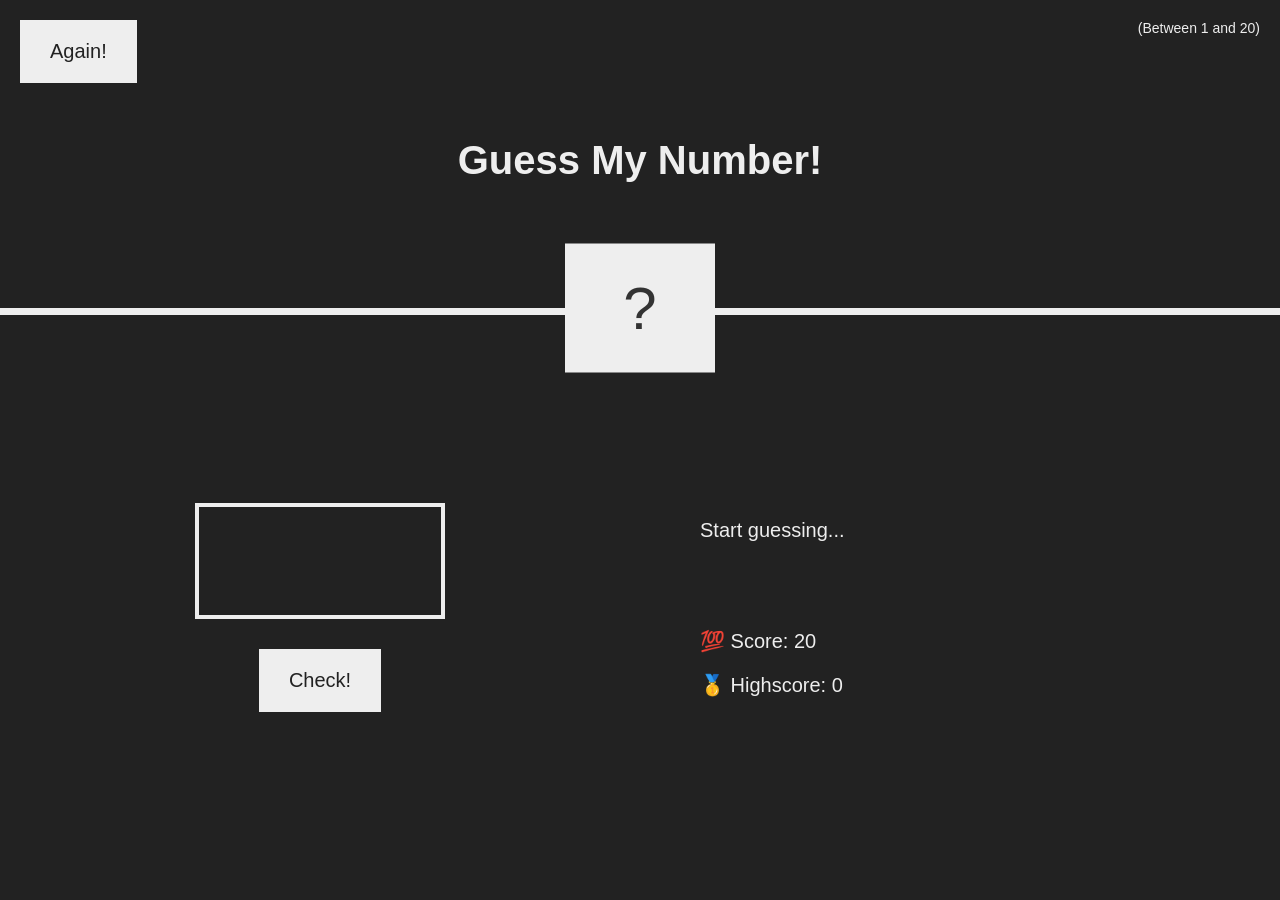
<file: dummy/script.html>
<!doctype html>
<html lang="en">
  <head>
    <meta charset="UTF-8" />
    <meta name="viewport" content="width=device-width, initial-scale=1.0" />
    <meta http-equiv="X-UA-Compatible" content="ie=edge" />
    <link rel="stylesheet" href="style.css" />
    <script src="script.js" defer></script>

    <title>Guess My Number!</title>
  </head>
  <body>
    <header>
      <h1>Guess My Number!</h1>
      <p class="between">(Between 1 and 20)</p>
      <button class="btn again">Again!</button>
      <div class="number">?</div>
    </header>
    <main>
      <section class="left">
        <input type="number" class="guess" />
        <button class="btn check">Check!</button>
      </section>
      <section class="right">
        <p class="message">Start guessing...</p>
        <p class="label-score">💯 Score: <span class="score">20</span></p>
        <p class="label-highscore">
          🥇 Highscore: <span class="highscore">0</span>
        </p>
      </section>
    </main>
  </body>
</html>
</file>
<file: dummy/style.css>
* {
  margin: 0;
  padding: 0;
  box-sizing: inherit;
}

html {
  font-size: 62.5%;
  box-sizing: border-box;
}

body {
  font-family: "Press Start 2P", sans-serif;
  color: #eee;
  background-color: #222;
  /* background-color: #60b347; */
}

/* LAYOUT */
header {
  position: relative;
  height: 35vh;
  border-bottom: 7px solid #eee;
}

main {
  height: 65vh;
  color: #eee;
  display: flex;
  align-items: center;
  justify-content: space-around;
}

.left {
  width: 52rem;
  display: flex;
  flex-direction: column;
  align-items: center;
}

.right {
  width: 52rem;
  font-size: 2rem;
}

/* ELEMENTS STYLE */
h1 {
  font-size: 4rem;
  text-align: center;
  position: absolute;
  width: 100%;
  top: 52%;
  left: 50%;
  transform: translate(-50%, -50%);
}

.number {
  background: #eee;
  color: #333;
  font-size: 6rem;
  width: 15rem;
  padding: 3rem 0rem;
  text-align: center;
  position: absolute;
  bottom: 0;
  left: 50%;
  transform: translate(-50%, 50%);
}

.between {
  font-size: 1.4rem;
  position: absolute;
  top: 2rem;
  right: 2rem;
}

.again {
  position: absolute;
  top: 2rem;
  left: 2rem;
}

.guess {
  background: none;
  border: 4px solid #eee;
  font-family: inherit;
  color: inherit;
  font-size: 5rem;
  padding: 2.5rem;
  width: 25rem;
  text-align: center;
  display: block;
  margin-bottom: 3rem;
}

.btn {
  border: none;
  background-color: #eee;
  color: #222;
  font-size: 2rem;
  font-family: inherit;
  padding: 2rem 3rem;
  cursor: pointer;
}

.btn:hover {
  background-color: #ccc;
}

.message {
  margin-bottom: 8rem;
  height: 3rem;
}

.label-score {
  margin-bottom: 2rem;
}
</file>
